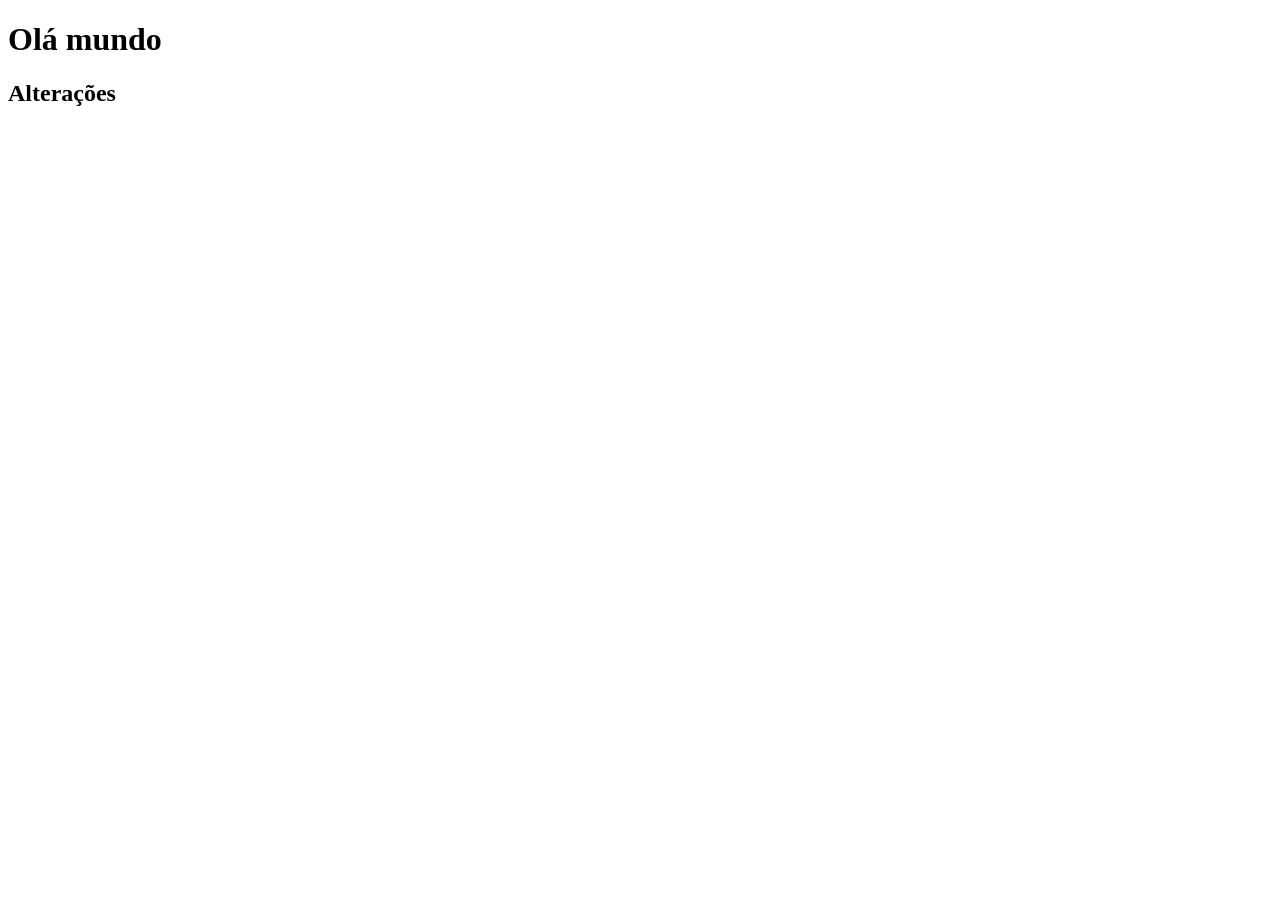
<file: index.html>
<!DOCTYPE html>
<html lang="en">
<head>
    <meta charset="UTF-8">
    <meta name="viewport" content="width=device-width, initial-scale=1.0">
    <title>Document</title>
</head>
<body>
    <h1>Olá mundo</h1>
</body> 
<h2> Alterações</h2>
</body>
</html>
</file>
